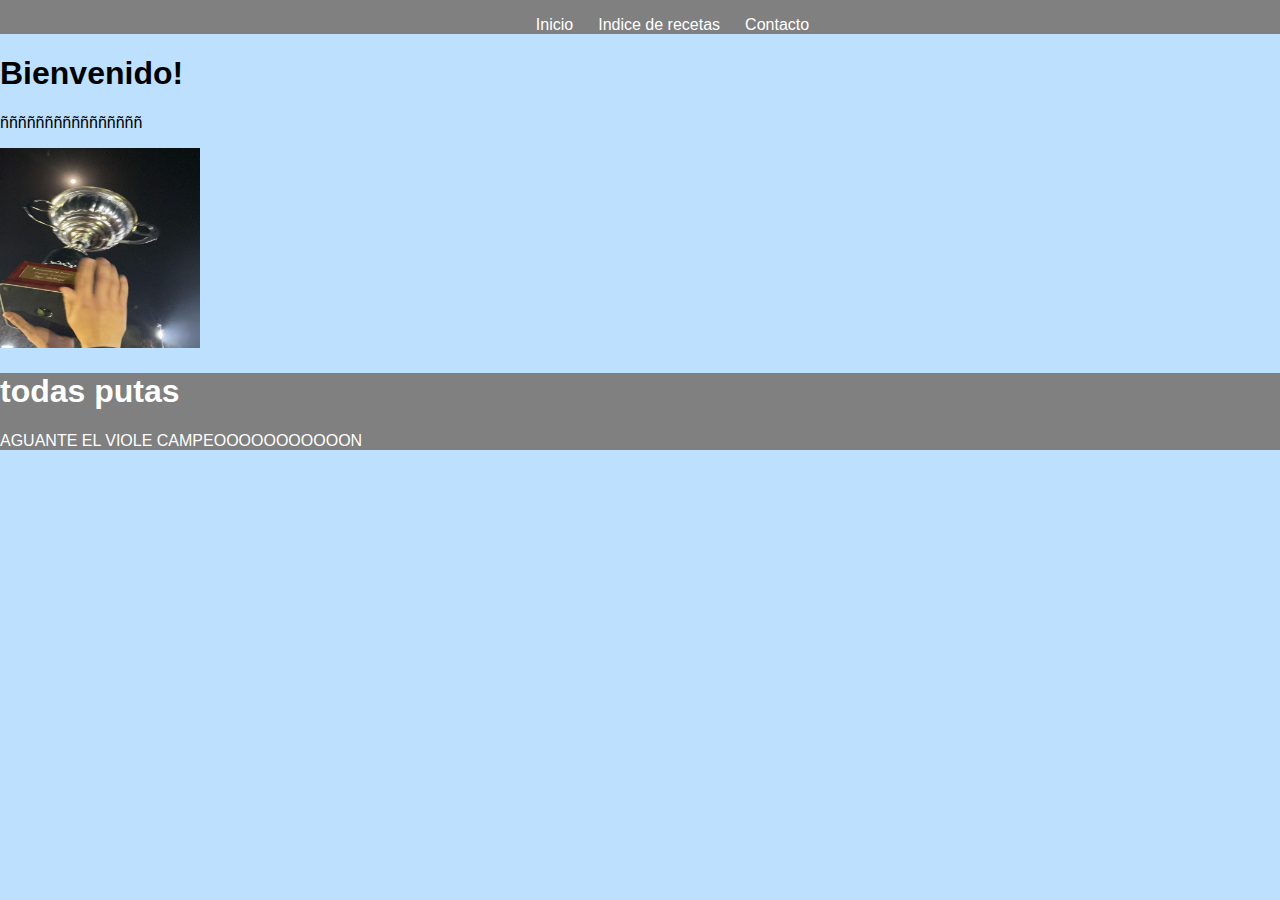
<file: index.html>
<!DOCTYPE html>
<html lang="en">
<head>
    <meta charset="UTF-8">
    <meta name="viewport">
    <title>Recetas</title>
    <link rel="stylesheet" href="style.css">
</head>
<body>
    <header>
        <div class="menu"></div>
    <nav>
<ul>
<li><a href="index.html"> Inicio </a></li>
<li><a href="index2.html"> Indice de recetas </a></li>
<li><a href="index3.html"> Contacto </a></li>
</ul>
    </nav>
    </header>
    <h1>Bienvenido!</h1>
<p>ññññññññññññññññ
</p>
 <img src="violee.jpg" width="200px" height="200px"  alt="viole campeon locoooo">
<footer>
    <h1>todas putas</h1>
    <p>AGUANTE EL VIOLE CAMPEOOOOOOOOOOON</p>
</footer>
</body>
</html>
</file>
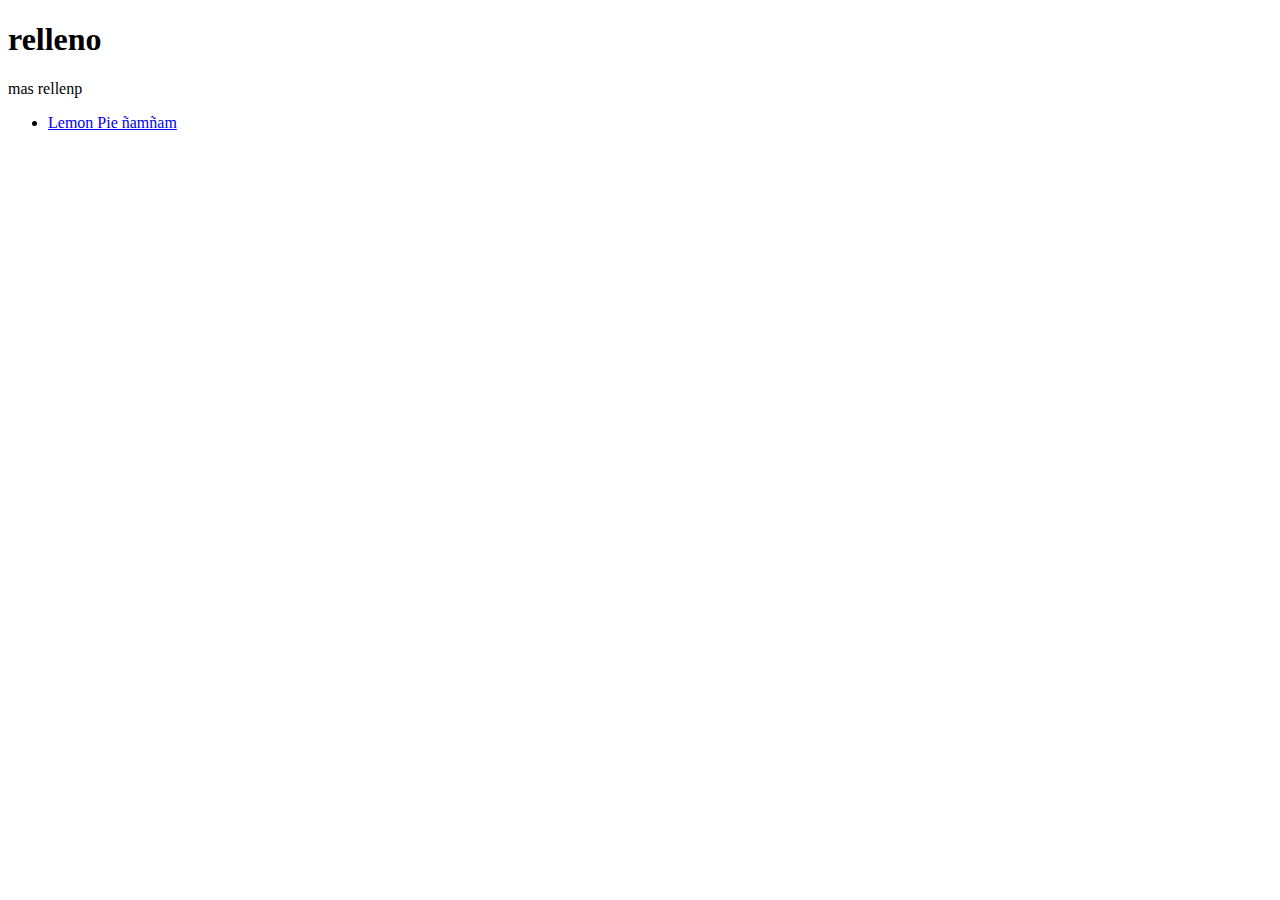
<file: index2.html>
<!DOCTYPE html>
<head>
    <title>Indice de recetas</title>
</head>
<body>
    <h1>relleno</h1>
    <p>mas rellenp</p>
    <ul>
        <li><a href="recetas/lemonpie.html">Lemon Pie ñamñam</a></li>
    </ul>
</body>
</file>
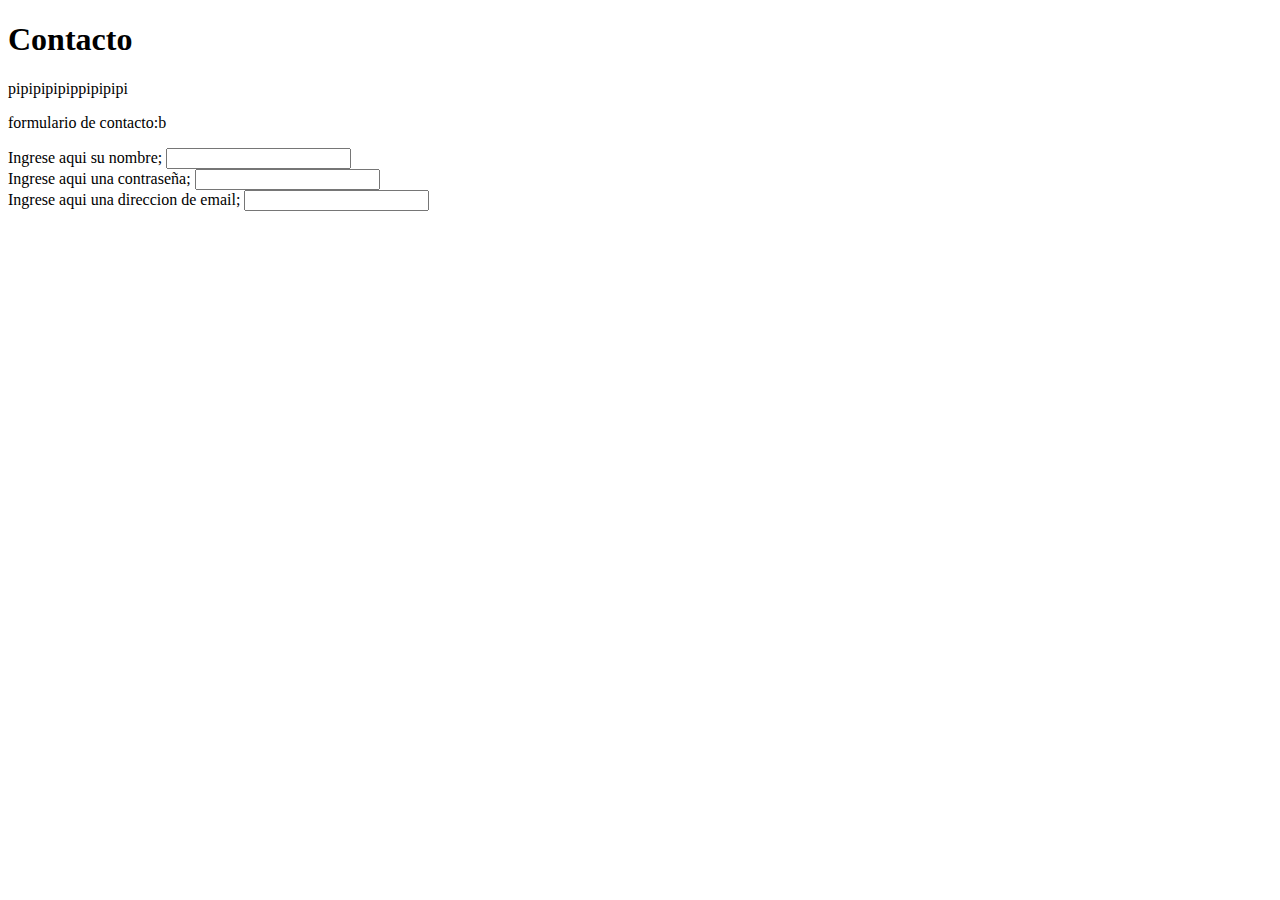
<file: index3.html>
<!DOCTYPE html>
<head>
    <title>Contacto</title>
</head>
<body>
    <h1>Contacto</h1>
    <p>pipipipipippipipipi</p>
    <p>formulario de contacto:b</p>
    <form class="formulario"></form>
    <div>
        <label for="nombre">Ingrese aqui su nombre;</label>
        <input type="text" id="nombre">
    </div>
    <div>
        <label for="contraseña">Ingrese aqui una contraseña;</label>
        <input type="password" id="contraseña">
    </div>
    <div>
        <label for="email">Ingrese aqui una direccion de email;</label>
        <input type="email" id="email">
    </div>
    
</body>
</file>
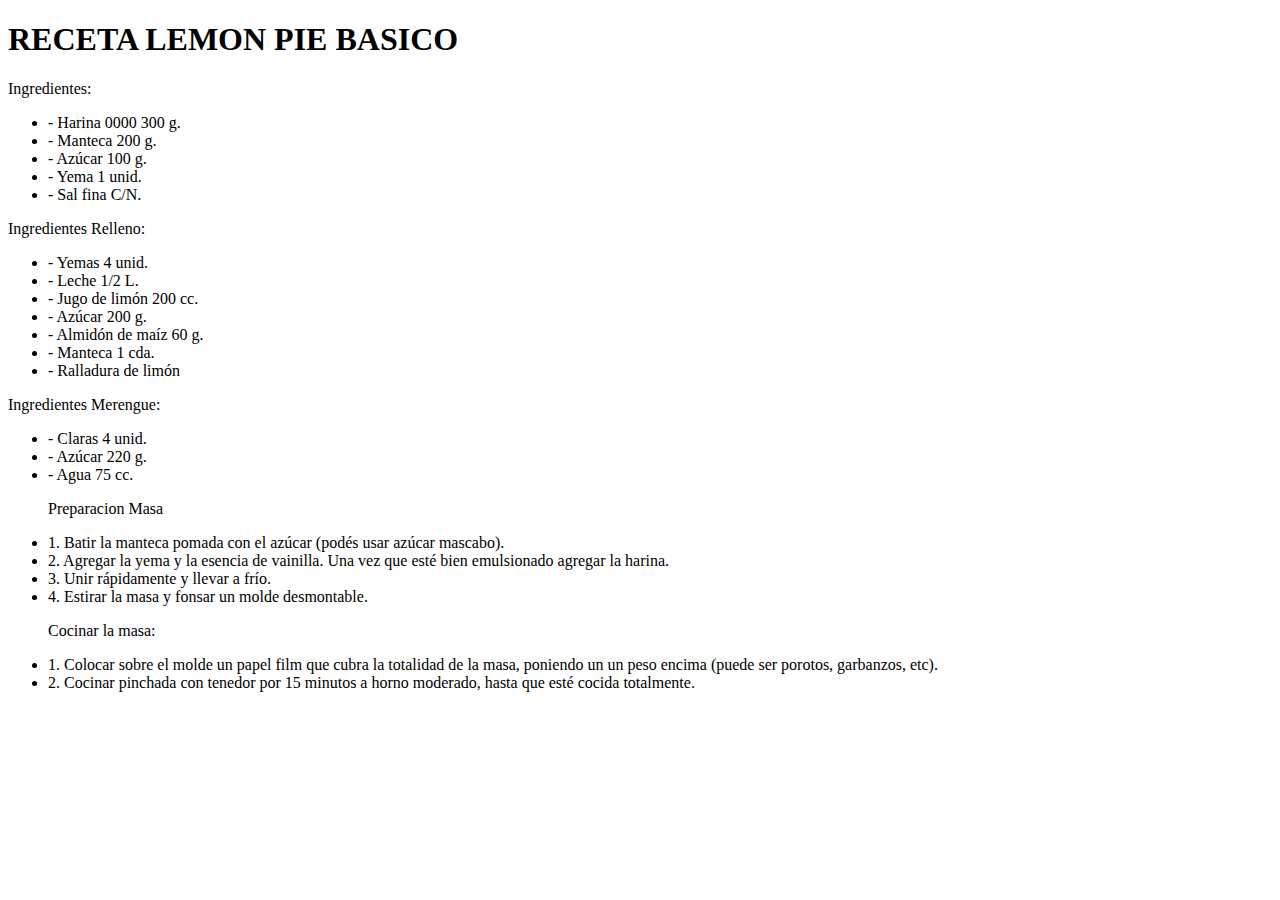
<file: recetas/lemonpie.html>
<!DOCTYPE html>
<html lang="en">
<head>
    <meta charset="UTF-8">
    <meta name="viewport" content="width=device-width, initial-scale=1.0">
    <title>Lemon Pie</title>
</head>
<body>
    <h1>RECETA LEMON PIE BASICO</h1>
    <p>Ingredientes:</p>
    <ul>
 <li>- Harina 0000 300 g.</li>
 <li>- Manteca 200 g.</li>
 <li>- Azúcar 100 g.</li>
 <li>- Yema 1 unid.</li>
 <li>- Sal fina C/N.</li>
    </ul>
    <p>Ingredientes Relleno:</p>
    <ul>
 <li>- Yemas 4 unid.</li>
 <li>- Leche 1/2 L.</li>
 <li>- Jugo de limón 200 cc.</li>
 <li>- Azúcar 200 g.</li>
 <li>- Almidón de maíz 60 g.</li>
 <li>- Manteca 1 cda.</li>
 <li>- Ralladura de limón</li>
    </ul>
    <p>Ingredientes Merengue:</p>
    <ul>
        <li>- Claras 4 unid.</li>
        <li>- Azúcar 220 g.</li>
        <li>- Agua 75 cc.</li>
    </ul>
    <ul>
    <p>Preparacion Masa
 <li>1. Batir la manteca pomada con el azúcar (podés usar azúcar mascabo).</li>

 <li>2. Agregar la yema y la esencia de vainilla. Una vez que esté bien emulsionado agregar la harina.</li>

 <li>3. Unir rápidamente y llevar a frío.</li>

 <li>4. Estirar la masa y fonsar un molde desmontable.</li>
</ul></p>

<ul><p>Cocinar la masa:

 <li>1. Colocar sobre el molde un papel film que cubra la totalidad de la masa, poniendo un un peso encima (puede ser porotos, garbanzos, etc).</li>

 <li>2. Cocinar pinchada con tenedor por 15 minutos a horno moderado, hasta que esté cocida totalmente.</li>
</ul></p>
</body>
</html>
</file>
<file: style.css>
body {
    font-family: 'Franklin Gothic Medium', 'Arial Narrow', Arial, sans-serif;
    margin: 0;
    font-size: 16px;
    background-color: rgb(189, 224, 254);
}
header{
    display: flex;
    justify-content: center;
    align-items: center;
    background-color: grey;
    width: 100%;
    clear: both;
    content: "";

}
nav ul li{
    list-style: none;
    margin-left: 25px;
    float: left;
}
a {
    color: white;
    text-decoration: none;
    transition: color 0.3s;
}
a:hover{
color: cornflowerblue;
}

@media (max-width: 767px) {
    header {
        background-color: black;
    }
    body {
        font-size: 1.2rem;
    }
}
footer {
    background-color: grey;
}
footer h1 {
    color: white;
}
footer p {
    color: white;
}
</file>
